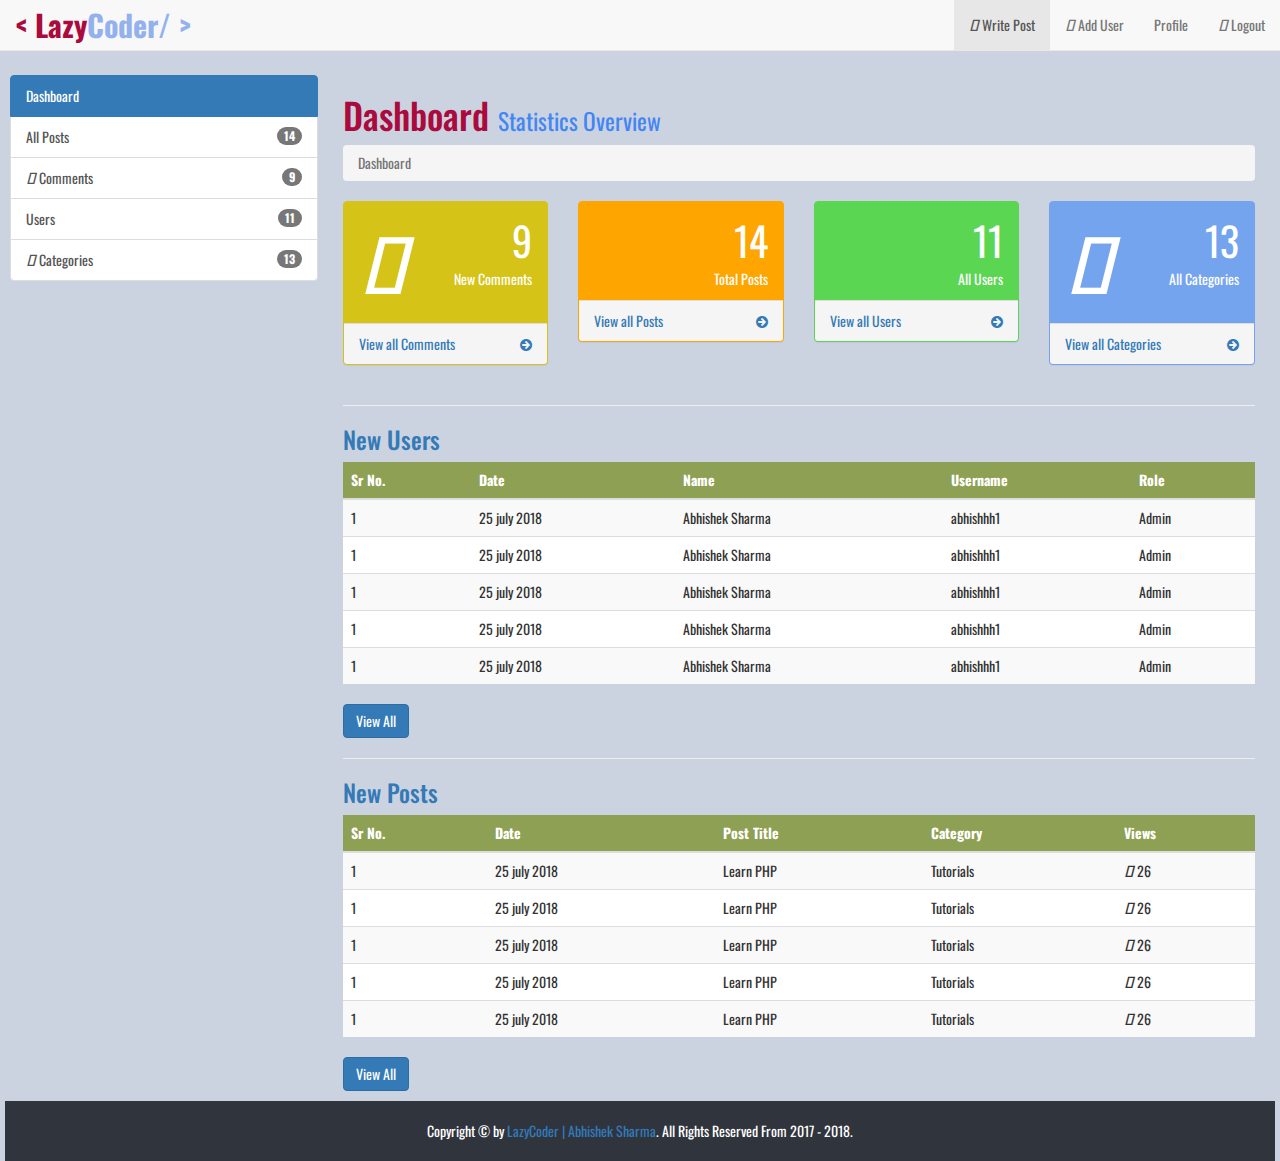
<file: admin/index.html>
<!doctype html>
<html lang="en">
  <head>
    <title>LazyCoder | Abhishek Sharma</title>
    <!-- Required meta tags -->
    <meta charset="utf-8">
    <meta name="viewport" content="width=device-width, initial-scale=1, shrink-to-fit=no">

    <!-- Bootstrap CSS -->
    <link rel="icon" type="img/png" href="img/mylogo.png">
    <link rel="stylesheet" type="text/css" href="https://maxcdn.bootstrapcdn.com/bootstrap/3.3.5/css/bootstrap.min.css">
    <link rel="stylesheet" href="https://maxcdn.bootstrapcdn.com/font-awesome/4.7.0/css/font-awesome.min.css">
    <link rel="stylesheet" href="https://use.fontawesome.com/releases/v5.2.0/css/all.css" integrity="sha384-hWVjflwFxL6sNzntih27bfxkr27PmbbK/iSvJ+a4+0owXq79v+lsFkW54bOGbiDQ" crossorigin="anonymous">
    <link href="https://fonts.googleapis.com/css?family=Anton" rel="stylesheet">
    <link href="https://fonts.googleapis.com/css?family=Oswald" rel="stylesheet">
    <link rel="stylesheet" type="text/css" href="css/animate.css">
    <link rel="stylesheet" type="text/css" href="css/style.css">


  </head>
  <body style="background: #ccd3e0;">
  	<nav class="navbar navbar-default navbar-fixed-top">
	  <div class="container-fluid">
	    <div class="navbar-header">
	      <button type="button" class="navbar-toggle collapsed" data-toggle="collapse" data-target="#navbar" aria-expanded="false" aria-controls="navbar">
	        <span class="sr-only">Toggle navigation</span>
	        <span class="icon-bar"></span>
	        <span class="icon-bar"></span>
	        <span class="icon-bar"></span>
	      </button>
	      <a class="navbar-brand" href="#" style="color: #aa0a3d; font-size: 30px; font-weight: bold;">< Lazy<span style="color: #93b2ed;">Coder/ ></span></a>
	    </div>
	    <div id="navbar" class="collapse navbar-collapse">
	      <ul class="nav navbar-nav navbar-right">
	        <li class="active"><a href="index.html"><i class="fas fa-plus"></i>  Write Post</a></li>
	        <li><a href="#"><i class="fas fa-user-plus"></i>  Add User</a></li>
	        <li><a href="contact.html"><i class="fas fa-user-alt"></i>  Profile</a></li>
	        <li><a href="contact.html"><i class="fas fa-power-off"></i>  Logout</a></li>
	      </ul>
	    </div>
	  </div>
	 </nav>
	 <br>
	 <br>
	 <br>
	 <div class="container-fluid">
	 	<div class="row">
	 		<div class="col-md-3" style=" border-radius: 10px; padding: 10px 20px;">
	 			<div class="row">
	 			  <div class="col-4">
	 			    <div class="list-group" id="list-tab" role="tablist">
	 			      <a class="list-group-item list-group-item-action active" id="list-home-list" data-toggle="list" href="#list-home" role="tab" aria-controls="home"> <i class="fas fa-tachometer-alt"></i> Dashboard</a>
	 			      <a class="list-group-item list-group-item-action" id="list-profile-list" data-toggle="list" href="#list-profile" role="tab" aria-controls="profile"><span class="badge">14</span> <i class="fas fa-file-invoice"></i> All Posts</a>
	 			      <a class="list-group-item list-group-item-action" id="list-messages-list" data-toggle="list" href="#list-messages" role="tab" aria-controls="messages"> <span class="badge">9</span><i class="far fa-comments"></i> Comments</a>
	 			      <a class="list-group-item list-group-item-action" id="list-settings-list" data-toggle="list" href="#list-settings" role="tab" aria-controls="settings"> <span class="badge">11</span><i class="fas fa-users-cog"></i> Users</a>
	 			      <a class="list-group-item list-group-item-action" id="list-settings-list" data-toggle="list" href="#list-settings" role="tab" aria-controls="settings"> <span class="badge">13</span><i class="fas fa-folder-open"></i> Categories</a>
	 			    </div>
	 			  </div>
	 			  <div class="col-8">
	 			    <div class="tab-content" id="nav-tabContent">
	 			      <div class="tab-pane fade show active" id="list-home" role="tabpanel" aria-labelledby="list-home-list">...</div>
	 			      <div class="tab-pane fade" id="list-profile" role="tabpanel" aria-labelledby="list-profile-list">...</div>
	 			      <div class="tab-pane fade" id="list-messages" role="tabpanel" aria-labelledby="list-messages-list">...</div>
	 			      <div class="tab-pane fade" id="list-settings" role="tabpanel" aria-labelledby="list-settings-list">...</div>
	 			    </div>
	 			  </div>
	 			</div>
	 		</div>
	 		<div class="col-md-9" style=" border-radius: 10px; padding: 10px 20px;">
	 			<h1 style="color:#aa0a3d;"><i class="fas fa-tachometer-alt"></i> Dashboard <small style="color: #4286f4;"> Statistics Overview</small></h1>
	 			<nav aria-label="breadcrumb">
				  <ol class="breadcrumb">
				    <li class="breadcrumb-item active" aria-current="page"><i class="fas fa-tachometer-alt"></i> Dashboard</li>
				  </ol>
				</nav>
				<div class="row tag-boxes">
					<div class="col-md-6 col-lg-3">
						<div class="panel panel-red">
							<div class="panel-heading">
								<div class="row">
									<div class="col-xs-3">
										<i class="far fa-comments fa-5x"></i>
									</div>
									<div class="col-xs-9">
										<div class="text-right huge">9</div>
										<div class="text-right">New Comments</div>
									</div>
								</div>
							</div>
							<a href="#">
								<div class="panel-footer">
									<span class="pull-left">View all Comments</span>
									<span class="pull-right"><i class="fa fa-arrow-circle-right"></i></span>
									<div class="clearfix"></div>
								</div>
							</a>
						</div>
					</div>
					<div class="col-md-6 col-lg-3">
						<div class="panel panel-orange">
							<div class="panel-heading">
								<div class="row">
									<div class="col-xs-3">
										<i class="fas fa-file-invoice fa-5x"></i>
									</div>
									<div class="col-xs-9">
										<div class="text-right huge">14</div>
										<div class="text-right">Total Posts</div>
									</div>
								</div>
							</div>
							<a href="#">
								<div class="panel-footer">
									<span class="pull-left">View all Posts</span>
									<span class="pull-right"><i class="fa fa-arrow-circle-right"></i></span>
									<div class="clearfix"></div>
								</div>
							</a>
						</div>
					</div>
					<div class="col-md-6 col-lg-3">
						<div class="panel panel-green">
							<div class="panel-heading">
								<div class="row">
									<div class="col-xs-3">
										<i class="fas fa-users-cog fa-5x"></i>
									</div>
									<div class="col-xs-9">
										<div class="text-right huge">11</div>
										<div class="text-right">All Users</div>
									</div>
								</div>
							</div>
							<a href="#">
								<div class="panel-footer">
									<span class="pull-left">View all Users</span>
									<span class="pull-right"><i class="fa fa-arrow-circle-right"></i></span>
									<div class="clearfix"></div>
								</div>
							</a>
						</div>
					</div>
					<div class="col-md-6 col-lg-3">
						<div class="panel panel-purple">
							<div class="panel-heading">
								<div class="row">
									<div class="col-xs-3">
										<i class="fas fa-folder-open fa-5x"></i>
									</div>
									<div class="col-xs-9">
										<div class="text-right huge">13</div>
										<div class="text-right">All Categories</div>
									</div>
								</div>
							</div>
							<a href="#">
								<div class="panel-footer">
									<span class="pull-left">View all Categories</span>
									<span class="pull-right"><i class="fa fa-arrow-circle-right"></i></span>
									<div class="clearfix"></div>
								</div>
							</a>
						</div>
					</div>
				</div><hr>
				<a href="#"><h3>New Users</h3></a>
				<table class="table table-hover table-striped">
					<thead class="head">
						<tr>
							<th>Sr No.</th>
							<th>Date</th>
							<th>Name</th>
							<th>Username</th>
							<th>Role</th>
						</tr>
					</thead>
					<tbody>
						<tr>
							<td>1</td>
							<td>25 july 2018</td>
							<td>Abhishek Sharma</td>
							<td>abhishhh1</td>
							<td>Admin</td>
						</tr>
						<tr>
							<td>1</td>
							<td>25 july 2018</td>
							<td>Abhishek Sharma</td>
							<td>abhishhh1</td>
							<td>Admin</td>
						</tr>
						<tr>
							<td>1</td>
							<td>25 july 2018</td>
							<td>Abhishek Sharma</td>
							<td>abhishhh1</td>
							<td>Admin</td>
						</tr>
						<tr>
							<td>1</td>
							<td>25 july 2018</td>
							<td>Abhishek Sharma</td>
							<td>abhishhh1</td>
							<td>Admin</td>
						</tr>
						<tr>
							<td>1</td>
							<td>25 july 2018</td>
							<td>Abhishek Sharma</td>
							<td>abhishhh1</td>
							<td>Admin</td>
						</tr>
					</tbody>
				</table>
				<a href="#" class="btn btn-primary">View All</a><hr>
				<a href="#"><h3>New Posts</h3></a>
				<table class="table table-hover table-striped">
					<thead class="head">
						<tr>
							<th>Sr No.</th>
							<th>Date</th>
							<th>Post Title</th>
							<th>Category</th>
							<th>Views</th>
						</tr>
					</thead>
					<tbody>
						<tr>
							<td>1</td>
							<td>25 july 2018</td>
							<td>Learn PHP</td>
							<td>Tutorials</td>
							<td><i class="far fa-eye"></i> 26</td>
						</tr>
						<tr>
							<td>1</td>
							<td>25 july 2018</td>
							<td>Learn PHP</td>
							<td>Tutorials</td>
							<td><i class="far fa-eye"></i> 26</td>
						</tr>
						<tr>
							<td>1</td>
							<td>25 july 2018</td>
							<td>Learn PHP</td>
							<td>Tutorials</td>
							<td><i class="far fa-eye"></i> 26</td>
						</tr>
						<tr>
							<td>1</td>
							<td>25 july 2018</td>
							<td>Learn PHP</td>
							<td>Tutorials</td>
							<td><i class="far fa-eye"></i> 26</td>
						</tr>
						<tr>
							<td>1</td>
							<td>25 july 2018</td>
							<td>Learn PHP</td>
							<td>Tutorials</td>
							<td><i class="far fa-eye"></i> 26</td>
						</tr>
					</tbody>
				</table>
				<a href="#" class="btn btn-primary">View All</a>
	 		</div>
	 	</div>
	 </div>
	 <footer>
        <div class="container"  align="center">
          Copyright &copy; by <a href="#">LazyCoder | Abhishek Sharma</a>. All Rights Reserved From 2017 - 2018. 
        </div>
     </footer><!--footer ends here-->
    <!-- Optional JavaScript -->
    <!-- jQuery first, then Popper.js, then Bootstrap JS -->
    <script src="https://code.jquery.com/jquery-3.2.1.slim.min.js" integrity="sha384-KJ3o2DKtIkvYIK3UENzmM7KCkRr/rE9/Qpg6aAZGJwFDMVNA/GpGFF93hXpG5KkN" crossorigin="anonymous"></script>
    <script src="https://cdnjs.cloudflare.com/ajax/libs/popper.js/1.12.3/umd/popper.min.js" integrity="sha384-vFJXuSJphROIrBnz7yo7oB41mKfc8JzQZiCq4NCceLEaO4IHwicKwpJf9c9IpFgh" crossorigin="anonymous"></script>
    <script src="https://maxcdn.bootstrapcdn.com/bootstrap/4.0.0-beta.2/js/bootstrap.min.js" integrity="sha384-alpBpkh1PFOepccYVYDB4do5UnbKysX5WZXm3XxPqe5iKTfUKjNkCk9SaVuEZflJ" crossorigin="anonymous"></script>

  </body>
</html>
</file>
<file: admin/css/style.css>
html{
	height: 100%;
}
body{
	height: 100%;
	background: linear-gradient(orange,white,green);
	background: -o-linear-gradient(orange,white,green);
	background: -moz-linear-gradient(orange,white,green);
	background: -webkit-linear-gradient(orange,white,green);
	font-family: 'Oswald', sans-serif;
	padding: 5px;
}
a:hover{
	color: #aa0a3d;
}
.container h1{
	text-align: center;
	font-weight: bold;
}
.huge{
	font-size: 40px;
}
.tag-boxes .panel-red{
	color: white;
	background: #d6c317;
	border: 1px solid #d6c317;
}
.tag-boxes .panel-orange{
	border: 1px solid orange;
	color: white;
	background: orange;
}
.tag-boxes .panel-green{
	border: 1px solid #5ad653;
	color: white;
	background: #5ad653;
}
.tag-boxes .panel-purple{
	border: 1px solid #75a4ef;
	color: white;
	background: #75a4ef;
}
.table-hover{
	background: white;
}
.head{
	color: white;
	background: #8ea053;
}
footer {
	display: flex;
	align-items: center;
	justify-content: space-around;
	background-color: #2f343d;
	color: #fff;
	padding: 20px 0;
}

footer ul {
	display: flex;
}

footer ul li {
	margin-left: 16px;
	list-style: none;
}

footer p {
	text-transform: uppercase;
	font-size: 14px;
	opacity: 0.6;
	align-self: center;
}
@media (max-width: 786px) {
	footer {
		flex-direction: column;
	}

	footer p {
		text-align: center;
		margin-bottom: 20px;
	}

	footer ul li {
		margin: 0 8px;
	}
}
</file>
